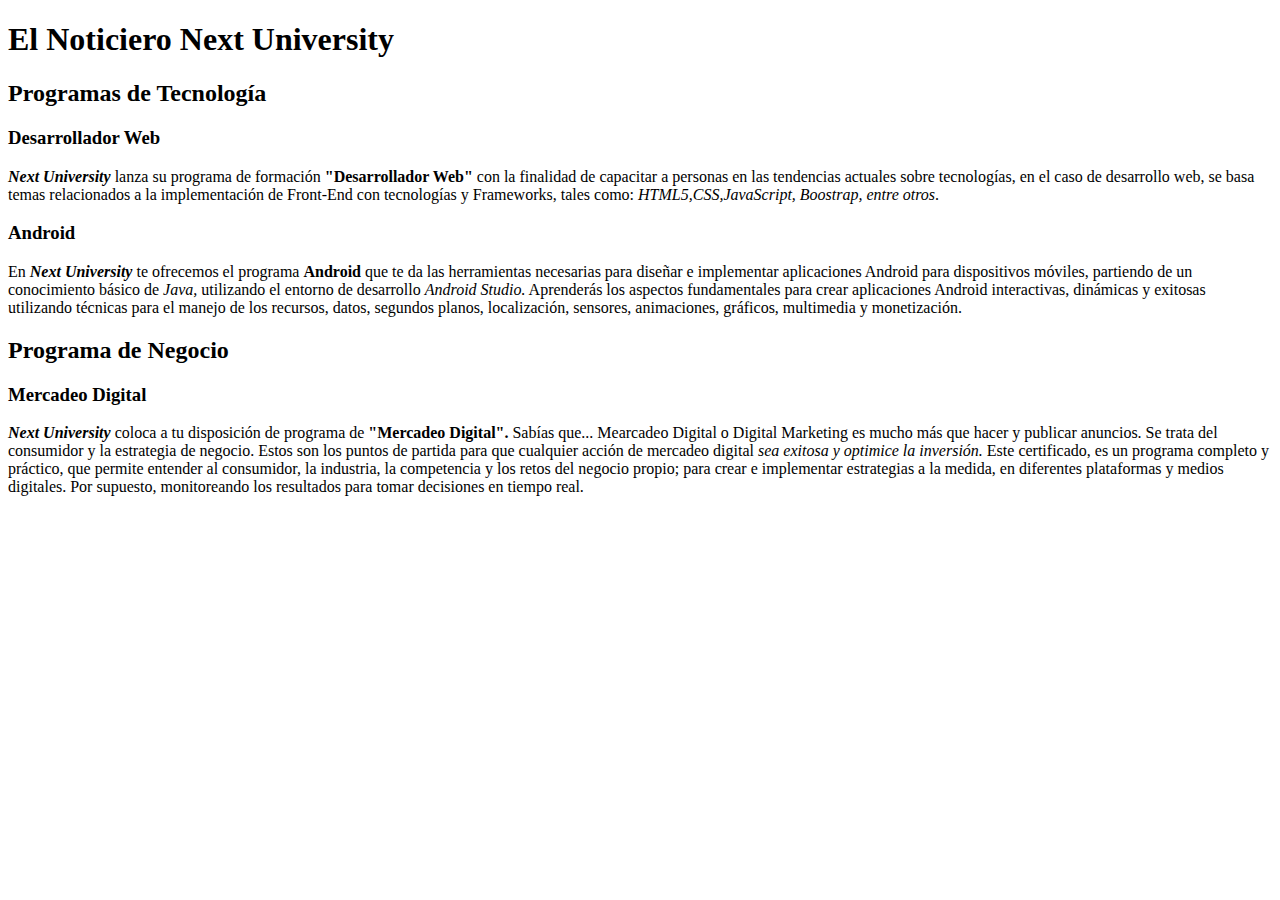
<file: Unidad 1 Introducción a CSS/Lección 1 ¿Qué es el CSS/index.html>
<!DOCTYPE html>
<html>
  <head>
    <meta charset="utf-8">
    <meta name="viewport" content="width=device-width,user-scalable=no">
    <title>Manejo de Textos y Párrafos - Ejercicio 1</title>
  </head>
  <title> "El Noticiero Next University" </title>
  <body>
    <h1>El Noticiero Next University</h1>
    <h2>Programas de Tecnología</h2>
      <h3>Desarrollador Web</h3>
      <p title="Párrafo sobre el programa Desarrollador Web">
        <strong><em>Next University</em></strong> lanza su programa de formación <strong>"Desarrollador Web"</strong> con la finalidad de capacitar a personas en las tendencias actuales sobre tecnologías, en el caso de desarrollo web, se basa temas relacionados a la implementación de Front-End con tecnologías y Frameworks, tales como: <em>HTML5,CSS,JavaScript, Boostrap, entre otros</em>.
      </p>
       <h3>Android</h3>
        <p title="Párrafo sobre el programa Android">
        En <strong><em>Next University</em></strong> te ofrecemos el programa <strong>Android</strong> que te da las herramientas necesarias para diseñar e implementar aplicaciones Android para dispositivos móviles, partiendo de un conocimiento básico de <em>Java,</em> utilizando el entorno de desarrollo <em>Android Studio.</em> Aprenderás los aspectos fundamentales para crear aplicaciones Android interactivas, dinámicas y exitosas utilizando técnicas para el manejo de los recursos, datos, segundos planos, localización, sensores, animaciones, gráficos, multimedia y monetización.
      </p>
    <h2>Programa de Negocio</h2>
      <h3>Mercadeo Digital</h3>
      <p title="Párrafo sobre el programa Mercadeo Digital">
        <strong><em>Next University</em></strong> coloca a tu disposición de programa de <strong>"Mercadeo Digital".</strong> Sabías que... Mearcadeo Digital o Digital Marketing es mucho más que hacer y publicar anuncios. Se trata del consumidor y la estrategia de negocio. Estos son los puntos de partida para que cualquier acción de mercadeo digital <em>sea exitosa y optimice la inversión.</em> Este certificado, es un programa completo y práctico, que permite entender al consumidor, la industria, la competencia y los retos del negocio propio; para crear e implementar estrategias a la medida, en diferentes plataformas y medios digitales. Por supuesto, monitoreando los resultados para tomar decisiones en tiempo real. 
      </p>
      </body>
</html>
</file>
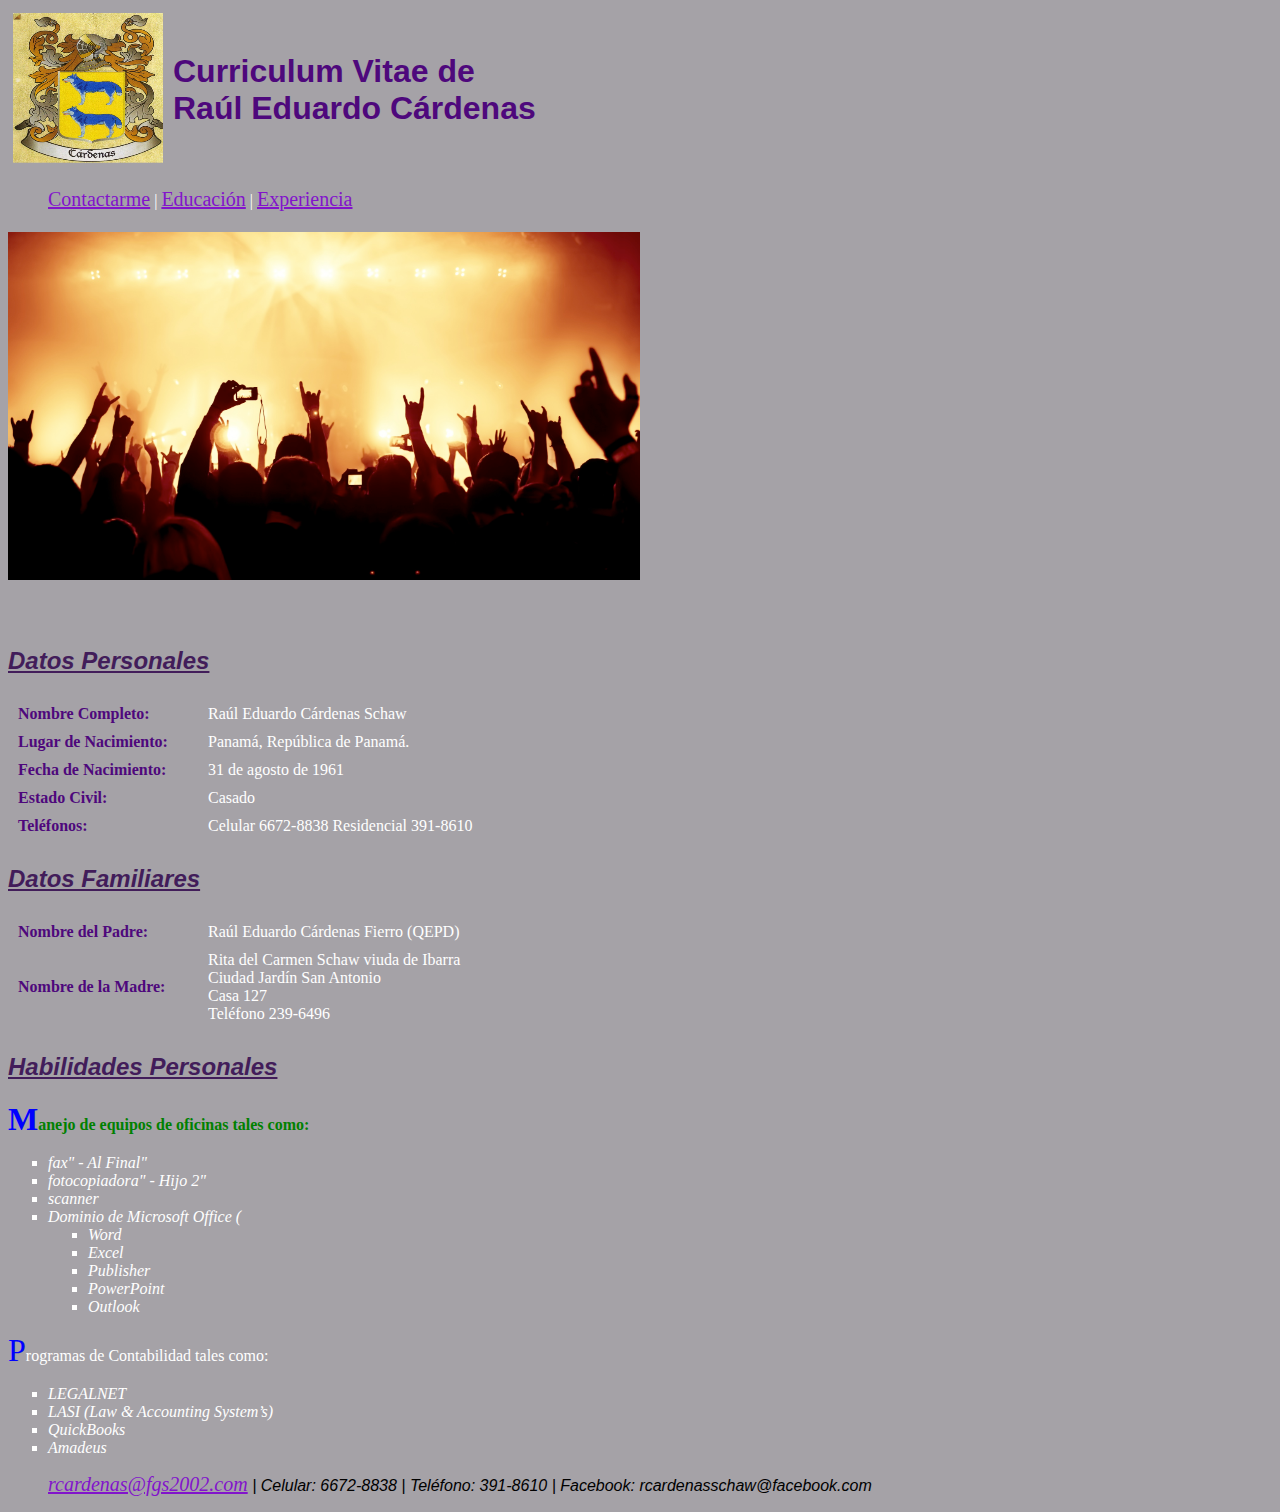
<file: Unidad 1 Introducción a CSS/Lección 3 Selectores/index.html>
<!DOCTYPE html>
<html>
	<head>
		<meta charset="utf-8">
		<meta name="author" content="Raúl Cárdenas">
		<meta name="vieport" content="width=Device-width, user-scalable:no">
		<title>Hoja de Vida</title>
		<link rel="stylesheet" href="css/estilos.css">

	</head>
	<body>
		<header>
			<title>Curriculum Vitae de Raúl Eduardo Cárdenas</title>
               <table border="0", cellpadding="5", cellspacing="0">
                    <tbody>
                         <td><svg width="150px" height="150px" viewBox="0 0 200 200">
							<image width="200px" height="200px" xlink:href="img/Cardenas.svg"></image></svg>
					</td>
                         <td><h1><strong>Curriculum Vitae de <br>Raúl Eduardo Cárdenas</strong></h1></td>
                    </tbody>
               </table>
		</header>
		<nav>
			<ul>
				<l1><a href="mailto:rcardenas@fgs2002.com">Contactarme</a>     |     </li>
				<l1><a href="html/educacion.html">Educación</a>     |     </li>
				<l1><a href="html/experiencia.html">Experiencia</a></li>
			</ul>
		</nav>

		<section>
			<h1>
				<img src="img/concert.jpg" alt="Concierto" style="width: 50%">
			</h1>
			<br>
			<article id="Datos_Personales">
				<h2>Datos Personales</h2>
	               <table border="0", cellpadding="0", cellspacing="10">
	                    <tbody>
	                         <td width="180"><strong>Nombre Completo:</strong></td>
	                         <td>Raúl Eduardo Cárdenas Schaw</td>
	                    </tbody>
	                    <tbody>
	                         <td><strong>Lugar de Nacimiento:</strong></td>
	                         <td>Panamá, República de Panamá.</td>
	                    </tbody>
	                    <tbody>
	                         <td><strong>Fecha de Nacimiento:</strong></td>
	                         <td>31 de agosto de 1961</td>
	                    </tbody>
	                    <tbody>
	                         <td><strong>Estado Civil:</strong></td>
	                         <td>Casado</td>
	                    </tbody>
	                    <tbody>
	                         <td><strong>Teléfonos:</strong></td>
	                         <td>Celular 6672-8838   Residencial 391-8610</td>
	                    </tbody>
	               </table>
			</article>
			<article id="Datos_Familiares">
				<h2>Datos Familiares</h2>
	               <table border="0", cellpadding="0", cellspacing="10">
	                    <tbody>
	                         <td width="180"><strong>Nombre del Padre:</strong></td>
	                         <td>Raúl Eduardo Cárdenas Fierro (QEPD)</td>
	                    </tbody>
	                    <tbody>
	                         <td><strong>Nombre de la Madre:</strong></td>
	                         <td>
							Rita del Carmen Schaw viuda de Ibarra<br>
							Ciudad Jardín San Antonio<br>
							Casa 127<br>
							Teléfono 239-6496
						</td>
	                    </tbody>
	               </table>
			</article>
			<article id="Habilidades_Personales">
				<h2>Habilidades Personales</h2>
	               <p>Manejo de equipos de oficinas tales como:
	                    <ul>
	           	          <li><em>fax</em></li>
	           	          <li><em>fotocopiadora</em></li>
	           	          <li><em>scanner</em></li>
	           	          <li><em>Dominio de Microsoft Office (</em></li>
						<ul>
							<li><em>Word</em></li>
							<li><em>Excel</em></li>
							<li><em>Publisher</em></li>
							<li><em>PowerPoint</em></li>
							<li><em>Outlook</em></li>
						</ul>
	                    </ul>
			</article>
			</p>
               <p>Programas de Contabilidad tales como:
                    <ul>
           	          <li><em>LEGALNET</em></li>
           	          <li><em>LASI (Law & Accounting System’s)</em></li>
           	          <li><em>QuickBooks</em></li>
           	          <li><em>Amadeus</em></li>
                    </ul>
			</p>
		</section>

		<footer>
			<ul>
				<l1><a href="mailto:rcardenas@fgs2002.com">rcardenas@fgs2002.com</a>     |     </li>
				<l1>Celular: 6672-8838    |    </li>
				<l1>Teléfono: 391-8610    |    </li>
				<l1>Facebook: rcardenasschaw@facebook.com </li>
			</ul>
		</footer>
	</body>
</html>
</file>
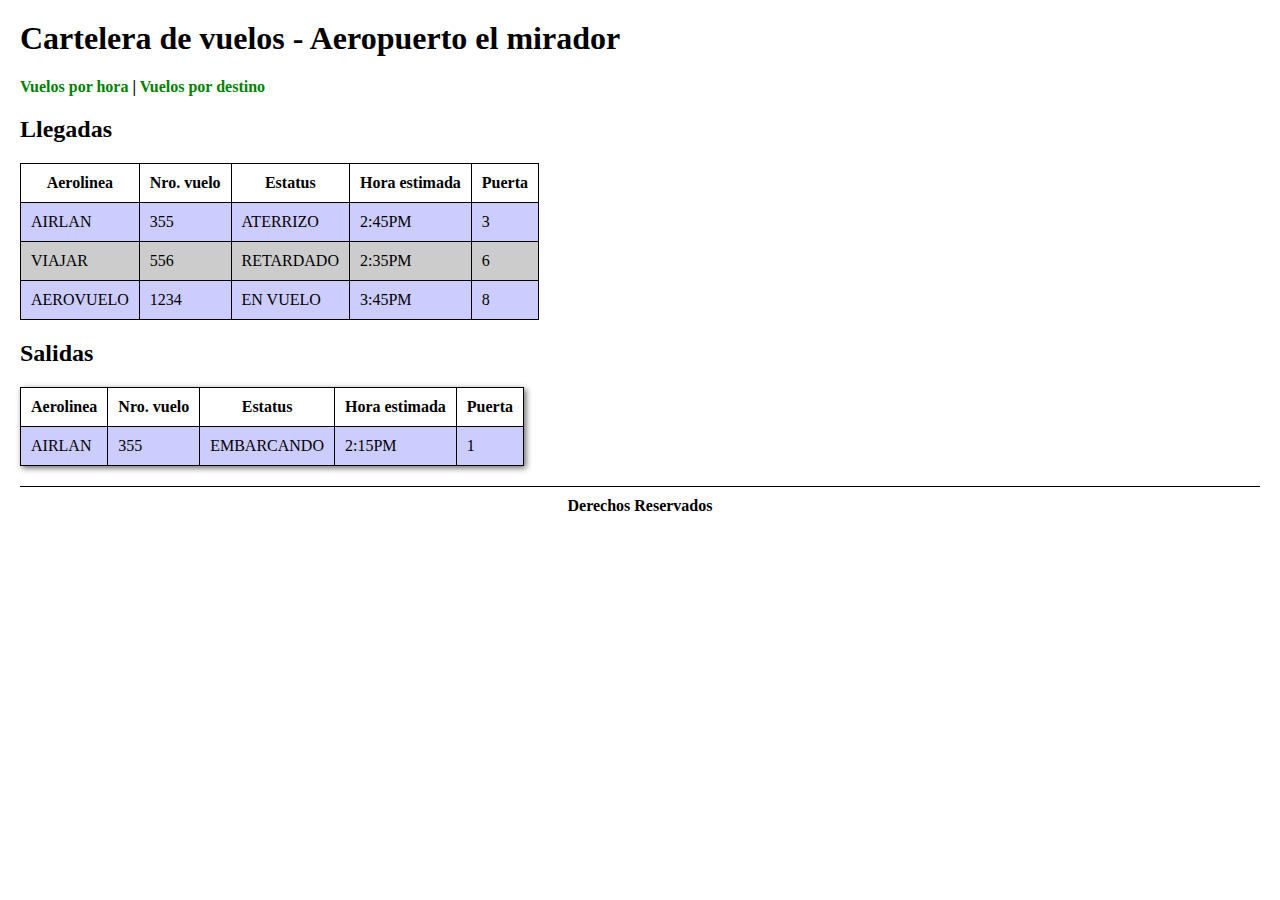
<file: Unidad 1 Introducción a CSS/Lección 4 Pseudoclases y Pseudoelementos/index.html>
<html>
	<head>
		<title>HTML Base</title>
		<link rel="stylesheet" href="css/estilos.css">
	</head>
	<body>
		<h1>Cartelera de vuelos - Aeropuerto el mirador</h1>
		<navbar id="menu-principal">
			<a href="#llegadas">Vuelos por hora</a>
			<a href="#salidas">Vuelos por destino</a>
		</navbar>

		<h2>Llegadas</h2><a name="llegadas"></a>
		<table>
			<thead>
				<tr>
					<th>Aerolinea</th>
					<th>Nro. vuelo</th>
					<th>Estatus</th>
					<th>Hora estimada</th>
					<th>Puerta</th>
				</tr>
			</thead>
			<tbody>
				<tr>
					<td>AIRLAN</td>
					<td>355</td>
					<td>ATERRIZO</td>
					<td>2:45PM</td>
					<td>3</td>
				</tr>
				<tr>
					<td>VIAJAR</td>
					<td>556</td>
					<td>RETARDADO</td>
					<td>2:35PM</td>
					<td>6</td>
				</tr>
				<tr>
					<td>AEROVUELO</td>
					<td>1234</td>
					<td>EN VUELO</td>
					<td>3:45PM</td>
					<td>8</td>
				</tr>
			</tbody>
		</table>

		<h2>Salidas</h2><a name="salidas"></a>
		<table  class="sombra" >
			<thead>
			<tr>
				<th>Aerolinea</th>
				<th>Nro. vuelo</th>
				<th>Estatus</th>
				<th>Hora estimada</th>
				<th>Puerta</th>
			</tr>
			</thead>
			<tbody>
			<tr>
				<td>AIRLAN</td>
				<td>355</td>
				<td>EMBARCANDO</td>
				<td>2:15PM</td>
				<td>1</td>
			</tr>
			</tbody>
		</table>
		<footer>Derechos Reservados</footer>
	</body>
</html>
</file>
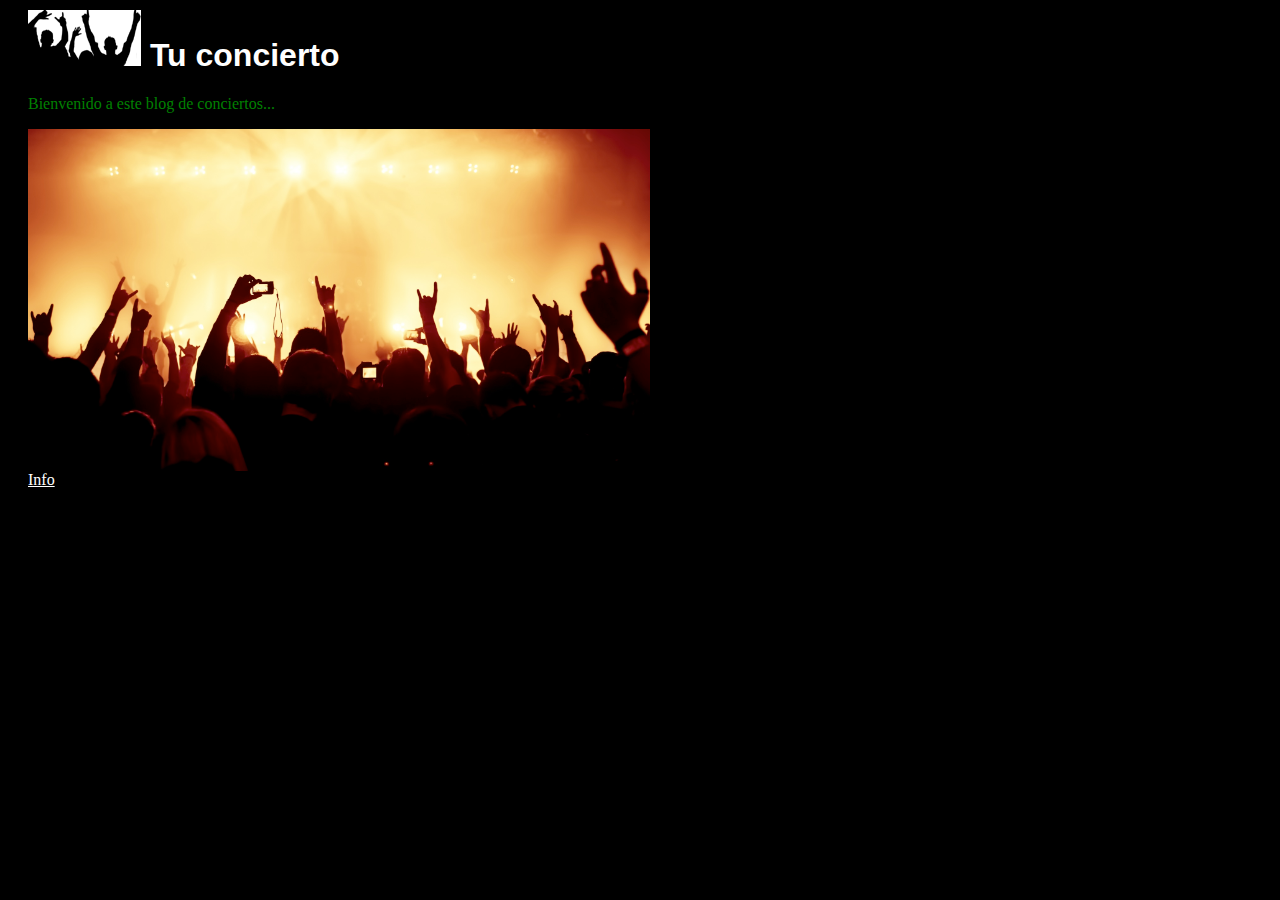
<file: Unidad 1 Introducción a CSS/Lección 2 Cómo funciona y sintaxis/Ejercicio de Codificación 3/index.html>
<html>
	<head>
		<title>HTML Base</title>
		<link rel="stylesheet" href="css/estilos.css">
	</head>
	<body>
		<div>
			<h1><img src="images/concert_logo.png" alt="Logo" style="background-color: white"> Tu concierto</h1>
			<p>
				Bienvenido a este blog de conciertos...
			</p>
			<img src="images/concert.jpg" alt="Concierto" style="width: 50%">

			<br>
			<a href="mailto:info@tuconcierto.com">Info</a>
		</div>
	</body>
</html>
</file>
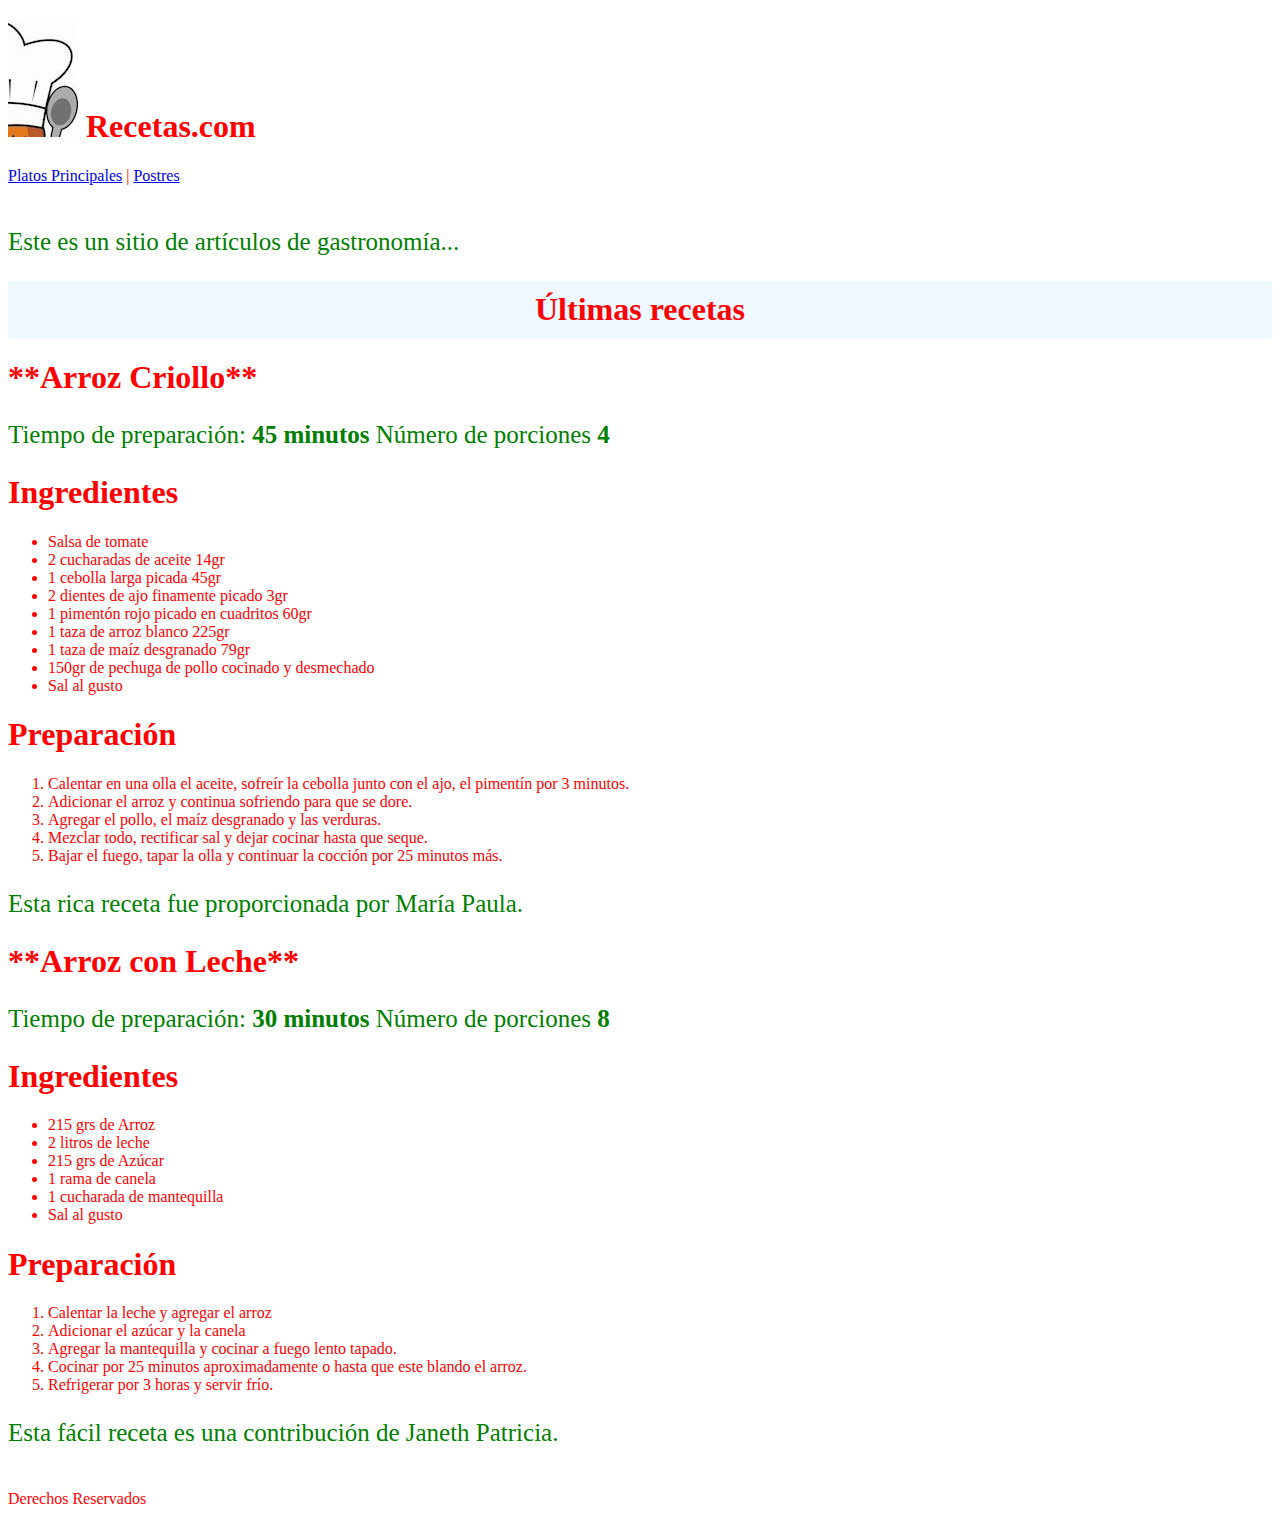
<file: Unidad 1 Introducción a CSS/Lección 3 Selectores/Ejercicio de Codificación 1/index.html>
<!doctype html>
<html>
<head>
	<title>Recetas</title>
	<link rel="stylesheet" href="css/estilos.css">
</head>
<body>
<header>
	<h1>
		<img src="imagenes/recetas.jpg" alt=""> Recetas.com
	</h1>
</header>
<navbar id="menu-principal">
	<a href="platos_principales.html">Platos Principales</a>
	|
	<a href="postres.html">Postres</a>
</navbar>
<br>
<br>
<p>
	Este es un sitio de art&iacute;culos de gastronom&iacute;a...
</p>
<section>
	<h1 class="titulo">&Uacute;ltimas recetas</h1>
	<article>
		<h1 class="resaltado">**Arroz Criollo**</h1>
		<p>
			Tiempo de preparaci&oacute;n: <strong>45 minutos</strong>

			N&uacute;mero de porciones <strong>4</strong>
		<h1><strong>Ingredientes</strong> </h1>
		<ul>
			<li> Salsa de tomate </li>
			<li> 2 cucharadas de aceite 14gr </li>
			<li> 1 cebolla larga picada 45gr </li>
			<li> 2 dientes de ajo finamente picado 3gr </li>
			<li> 1 piment&oacute;n rojo picado en cuadritos 60gr </li>
			<li> 1 taza de arroz blanco 225gr </li>
			<li> 1 taza de ma&iacute;z desgranado 79gr </li>
			<li> 150gr de pechuga de pollo cocinado y desmechado </li>
			<li> Sal al gusto </li>
		</ul>

		<h1> <strong>Preparaci&oacute;n</strong></h1>
		<ol>
			<li> Calentar en una olla el aceite, sofre&iacute;r la cebolla junto con el ajo, el piment&iacute;n por 3 minutos. </li>
			<li> Adicionar el arroz y continua sofriendo para que se dore. </li>
			<li> Agregar el pollo, el ma&iacute;z desgranado y las verduras. </li>
			<li> Mezclar todo, rectificar sal y dejar cocinar hasta que seque. </li>
			<li> Bajar el fuego, tapar la olla y continuar la cocci&oacute;n por 25 minutos m&aacute;s. </li>
		</ol>
		</p>
		<p> Esta rica receta fue proporcionada por <span class="resaltado">Mar&iacute;a Paula</span>. </p>
	</article>
	<article>
		<p>
		<h1 class="resaltado">**Arroz con Leche**</h1>
		<p>
			Tiempo de preparaci&oacute;n: <strong>30 minutos</strong>

			N&uacute;mero de porciones <strong>8</strong>
		<h1><strong>Ingredientes</strong> </h1>
		<ul>
			<li> 215 grs de Arroz </li>
			<li> 2 litros de leche </li>
			<li> 215 grs de Azúcar </li>
			<li> 1 rama de canela </li>
			<li> 1 cucharada de mantequilla </li>
			<li> Sal al gusto </li>
		</ul>

		<h1> <strong>Preparaci&oacute;n</strong></h1>
		<ol>
			<li> Calentar la leche y agregar el arroz </li>
			<li> Adicionar el azúcar y la canela </li>
			<li> Agregar la mantequilla y cocinar a fuego lento tapado. </li>
			<li> Cocinar por 25 minutos aproximadamente o hasta que este blando el arroz. </li>
			<li> Refrigerar por 3 horas y servir frío. </li>
		</ol>
		</p>
		<p> Esta f&aacute;cil receta es una contribuci&oacute;n de <span class="resaltado">Janeth Patricia</span>. </p>
		</p>
	</article>
</section>
<br>
<footer>
	Derechos Reservados
</footer>
</body>
</html>
</file>
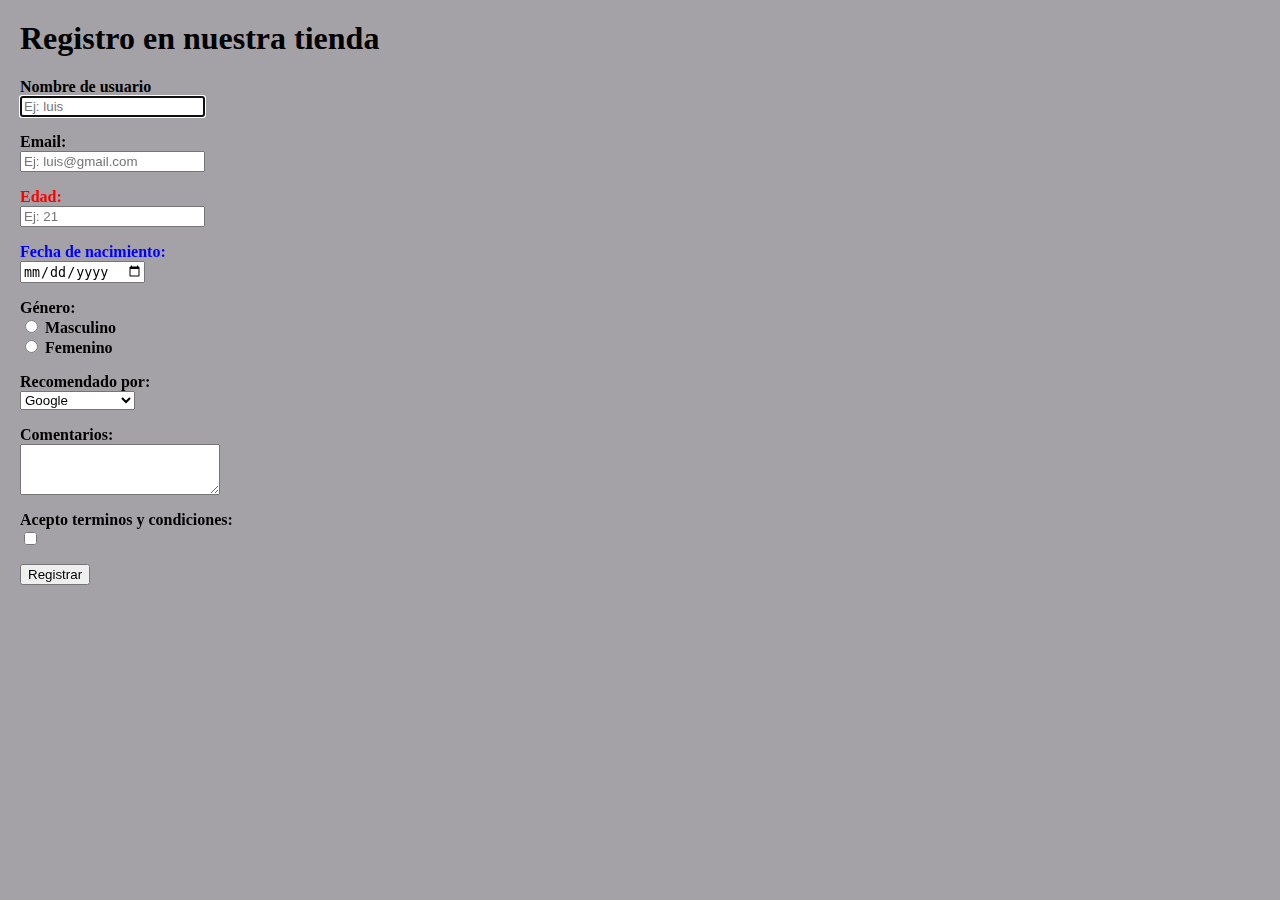
<file: Unidad 1 Introducción a CSS/Lección 3 Selectores/Ejercicio de Codificación 2/index.html>
<html>
<head>
	<title>HTML Base</title>
</head>
<body>
<link rel="stylesheet" href="css/estilos.css">
<h1>Registro en nuestra tienda</h1>
<form action="">
	<p>
		<label for="username">Nombre de usuario</label>
		<br>
		<input type="text" name="username" placeholder="Ej: luis" autofocus required>
	</p>
	<p>
		<label for="email">Email: </label>
		<br>
		<input type="email" name="email" placeholder="Ej: luis@gmail.com" required>
	</p>
	<p>
		<label for="age">Edad: </label>
		<br>
		<input type="number" name="age" placeholder="Ej: 21" required>
	</p>
	<p>
		<label for="dob">Fecha de nacimiento: </label>
		<br>
		<input type="date" name="dob" placeholder="Ej: 21" >
	</p>
	<p>
		<label for="genre">G&eacute;nero: </label>
		<br>
		<input type="radio" name="genre"> Masculino
		<br>
		<input type="radio" name="genre"> Femenino
	</p>
	<p>
		<label for="recommend">Recomendado por: </label>
		<br>
		<select name="recommend">
			<option value="1">Google</option>
			<option value="1">Amigo</option>
			<option value="1">Redes Sociales</option>
		</select>
	</p>
	<p>
		<label for="comment">Comentarios: </label>
		<br>
		<textarea name="comment" id="" cols="30" rows="3"></textarea>
	</p>

	<p>
		<label for="accept">Acepto terminos y condiciones: </label>
		<br>
		<input type="checkbox" name="accept">
	</p>

	<p>
		<input type="submit" value="Registrar">
	</p>
</form>

</body>
</html>
</file>
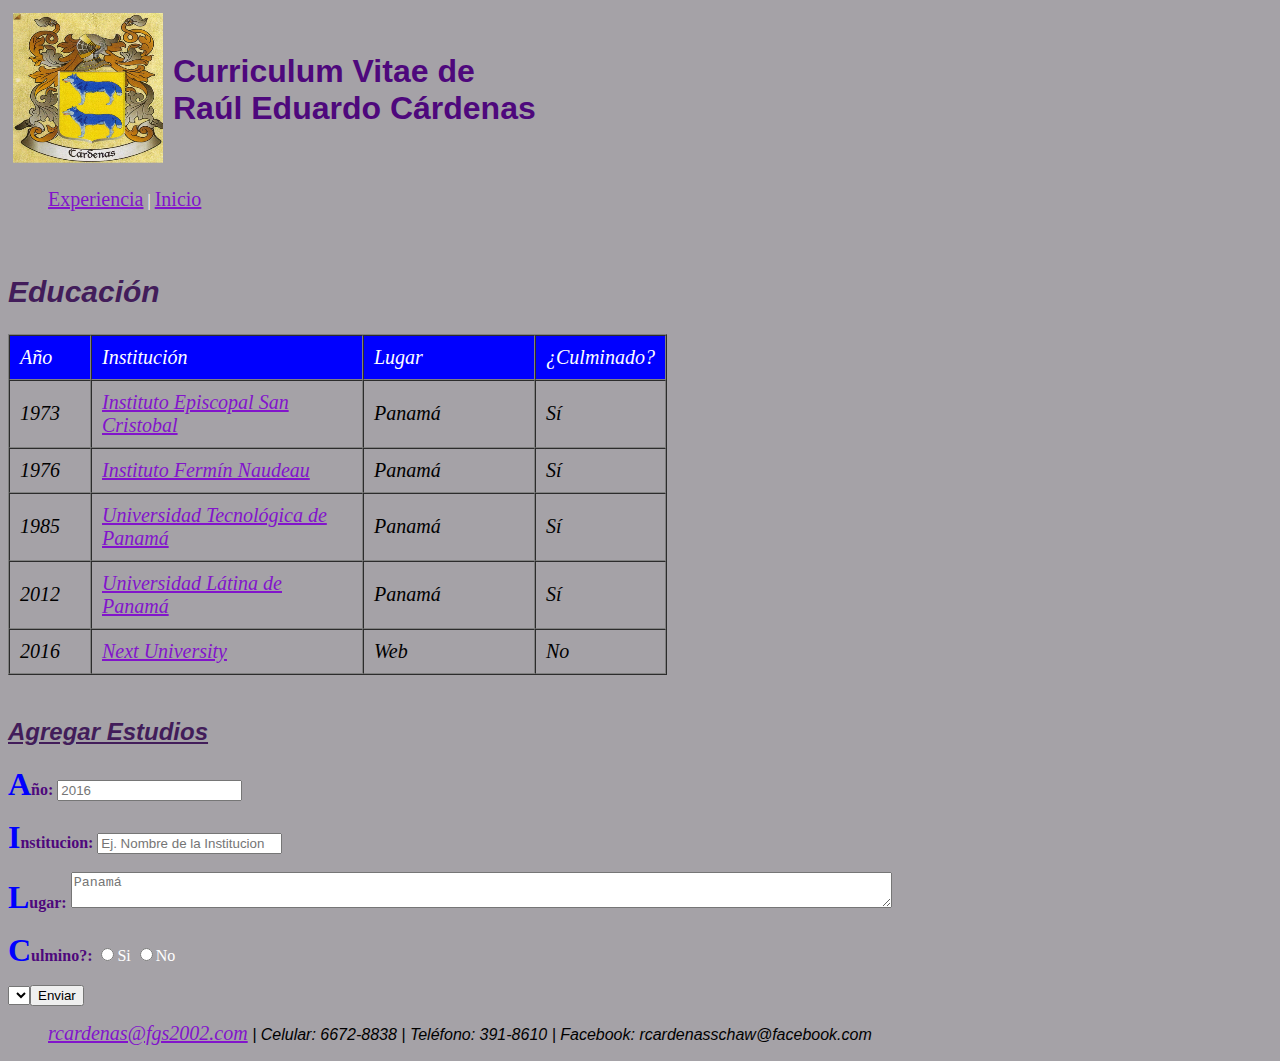
<file: Unidad 1 Introducción a CSS/Lección 3 Selectores/html/educacion.html>
<!DOCTYPE html>
<html>
	<head>
		<meta charset="utf-8">
		<meta name="vieport" content="width=Device-width, user-scalable:no">
		<title>Eduacción</title>
		<link rel="stylesheet" href="../css/estilos.css">
	</head>
	<body>
		<header>
			<title>Curriculum Vitae de Raúl Eduardo Cárdenas</title>
               <table border="0", cellpadding="5", cellspacing="0">
                    <tbody>
                         <td><svg width="150px" height="150px" viewBox="0 0 200 200">
							<image width="200px" height="200px" xlink:href="../img/Cardenas.svg"></image></svg>
					</td>
                         <td><h1><strong>Curriculum Vitae de <br>Raúl Eduardo Cárdenas</strong></h1></td>
                    </tbody>
               </table>
		</header>
		<nav>
			<ul>
				<l1><a href="experiencia.html">Experiencia</a>     |     </li>
				<l1><a href="../index.html">Inicio</a></li>
			</ul>
		</nav>
		<section id="Educacion">
			<br>
			<h2>Educación</h2>
               <table border="1", cellpadding="10", cellspacing="0">
				<thead>
					<strong>
						<td width="60" color="#00FF00">Año</td>
						<td width="250">Institución</td>
						<td width="150">Lugar</td>
						<td width="80">¿Culminado?</td>
					</strong>
				</thead>
                    <tbody>
                         <td>1973</td>
                         <td><a href="http://www.iesc.edu.pa" target="_blank">
						Instituto Episcopal San Cristobal</a></td>
					<td>Panamá</td>
					<td>Sí</td>
                    </tbody>
                    <tbody>
                         <td>1976</td>
                         <td><a href="https://iferminaudeau.wordpress.com" target="_blank">Instituto Fermín Naudeau</a></td>
					<td>Panamá</td>
					<td>Sí</td>
                    </tbody>
                    <tbody>
                         <td>1985</td>
                         <td><a href="http://www.utp.ac.pa" target="_blank">Universidad Tecnológica de Panamá</a></td>
					<td>Panamá</td>
					<td>Sí</td>
                    </tbody>
                    <tbody>
                         <td>2012</td>
                         <td><a href="http://www.ulatina.ac.pa" target="_blank">Universidad Látina de Panamá</a></td>
					<td>Panamá</td>
					<td>Sí</td>
                    </tbody>
                    <tbody>
                         <td>2016</td>
                         <td><a href="https://www.nextu.com" target="_blank">Next University</<a></td>
					<td>Web</td>
					<td>No</td>
                    </tbody>
               </table>
			<br>
		</section>
		<section ID="Agregar_Estudios">
			<h2>Agregar Estudios</h2>
			<p>
				<label for="Anoo" width="120px"><strong>Año:</strong></label>
				<input type="number" placeholder="2016">
			</p>
			<p>
				<label for="Institucion"><strong>Institucion:</strong></label>
				<input type="text" placeholder="Ej. Nombre de la Institucion">
			</p>
			<p>
				<label for="Lugar"><strong>Lugar:</strong></label>
				<textarea name="Lugar" rows="2" cols="100" placeholder="Panamá"></textarea>
			</p>
			<p>
				<label for="Culmino"><strong>Culmino?:</strong></label>
				<input type="radio" name="Culmino">Si
				<input type="radio" name="Culmino">No
			</p>
		</section>
		<select id="Enviar">
			<p>
				<input type="submit" value="Enviar">
			</p>
		</select>
		<footer>
			<ul>
				<l1><a href="mailto:rcardenas@fgs2002.com">rcardenas@fgs2002.com</a>     |     </li>
				<l1>Celular: 6672-8838    |    </li>
				<l1>Teléfono: 391-8610    |    </li>
				<l1>Facebook: rcardenasschaw@facebook.com </li>
			</ul>
		</footer>
	</body>
</html>
</file>
<file: Unidad 1 Introducción a CSS/Lección 3 Selectores/css/estilos.css>
body{
		background-color: #A5A2A7;
		color: white;
		font-family: Verdana;
	}
h1{
		font-family: Arial;
		color: #421D5A;
	}

h2{
		font-family: Arial;
		font-style: italic;
		color: #421D5A;
	}
a{
		color: #8214CB;
		font-family: Tahoma;
		font-size: 20px;
	}
div{
		margin-top: 10px;
		margin-left: 20px;
	}
img{
		border-radius: 30pz;
	}

strong{
		color: #4E087C;
	}

footer{
		background-color: #A5A2A7;
		color: black;
		font-family: Arial;
		font-style: italic;
	}
ul{
		list-style-type: square;
	}
ol{
		list-style-type: lower-roman;
	}
#Educacion{
	font-family: Tahoma;
	font-style: oblique;
	font-size: 20px;
	color: black;
	}

#Experiencia{
	font-family: Book Antiqua;
	font-style: bold;
	font-size: 15px;
	color: red;
	}

/*
a[href]{
	color: blue;
}*/

img[src&='.svg']{
	border-radius: 50px;
}

img[src&='jpg'], img[src&='png']{
	border: 1px solid black;
	border-radius: 5px;
}

a[href^='htpp://']:visited{
		color: red;
	}

a:hover{
		color: green;
	}
h2:first-child{
		text-decoration: underline;
	}

input:focus{
		width: 160px;
		height: 140px;
	}

p::first-letter{
		text-transform: capitalize;
		font-size: 32px;
		color: blue;
	}

p::first-line{
	}
p::selection{
}

::before::after
:first-child
:last-child


#Educacion>ul>li:first-child>a::after{
		content: '" - Al Final"'
	}

#Educacion>ul>li:last-child>a::before{
		content: '"Al Inicio - "'
	}

#Educacion>ul>li:nth-child(2)>a::after{
		content: '" - Hijo 2"'
	}

#Educacion>table>thead{
		color: white;
		background-color: blue;
	}

#Habilidades_Personales>ul>li:first-child>em::after{
		content: '" - Al Final"'
	}

#Habilidades_Personales>ul>li:last-child>em::before{
		content: '"Al Inicio - "'
	}

#Habilidades_Personales>ul>li:nth-child(2)>em::after{
		content: '" - Hijo 2"'
	}

#Habilidades_Personales>p{
		color: green;
		font-weight: bold;
	}
</file>
<file: Unidad 1 Introducción a CSS/Lección 4 Pseudoclases y Pseudoelementos/css/estilos.css>
body{
		font-family: Verdana;
          margin: 20px;
          /*background-color: #A5A2A7;*/
          font-weight: bold;
	}

footer{
          margin-top: 20px;
          border-top: solid 1px black;
          padding-top: 10px;
          text-align: center;
     }

table {
          border-collapse: collapse;
          border="1"
     }

table, th, td {
     	border: solid 1px black;
     	padding: 10px;
     }

tbody tr:nth-child(even){
          background-color: #CCC;
}

tbody tr:nth-child(odd){
     background-color: #CCF;
}
tbody tr:nth-child(even):hover{
     background-color: #DDD;
}

tbody tr:nth-child(odd):hover{
background-color: #DDF;
}

#menu-principal {
          padding-top: 10px;
          padding-bottom: 10px;
          padding-left: 0px;
          padding-right: 0px;
     }

#menu-principal a {
          color: green;
          text-decoration: none;
     }

#menu-principal a:hover{
          color: red;
          text-decoration: underline;
     }

#menu-principal a + a::before {
     	content: " | ";
     	color: black;
     }


.sombra {
     	box-shadow: 2px 2px 6px rgba(0, 0, 0, 0.6);
     }
</file>
<file: Unidad 1 Introducción a CSS/Lección 2 Cómo funciona y sintaxis/Ejercicio de Codificación 3/css/estilos.css>
body{
	background-color: black;
	color: white !important;
	font-family: Verdana;
}

h1 {
	font-family: Arial;
}

a {
	color: inherit;
}

div{
	margin-top: 10px;
	margin-left: 20px;
}
body	{ 
	color: red; 
	}
p	{
	color: blue;
	}
body p{ 
	color: green; 
}
</file>
<file: Unidad 1 Introducción a CSS/Lección 3 Selectores/Ejercicio de Codificación 1/css/estilos.css>
body	{ 
	color: red; 
	/* color: white; !important */
	}

p 	{
	color: blue;
	}
	
body p{
	color: green;
	font-size: 25px;
}	


#menu-principal{
	padding: 10px 0px;
}

h1.titulo{
	background-color: aliceblue;
	text-align: center;
	padding: 10px;
}
</file>
<file: Unidad 1 Introducción a CSS/Lección 3 Selectores/Ejercicio de Codificación 2/css/estilos.css>
body	{
		font-family: Verdana;
		margin: 20px;
		background-color: #A5A2A7;
		font-weight: bold;
	}

input[name^=email]
	{
		color: #eeeeee;
	}

p:nth-child(3)
	{
		color: red;
	}
p:nth-child(4)
		{
			color: blue;
		}

p, label
	{
		font-family: Tahoma;
	}
p  > textarea
	{
		width: 200px;
	}
</file>
